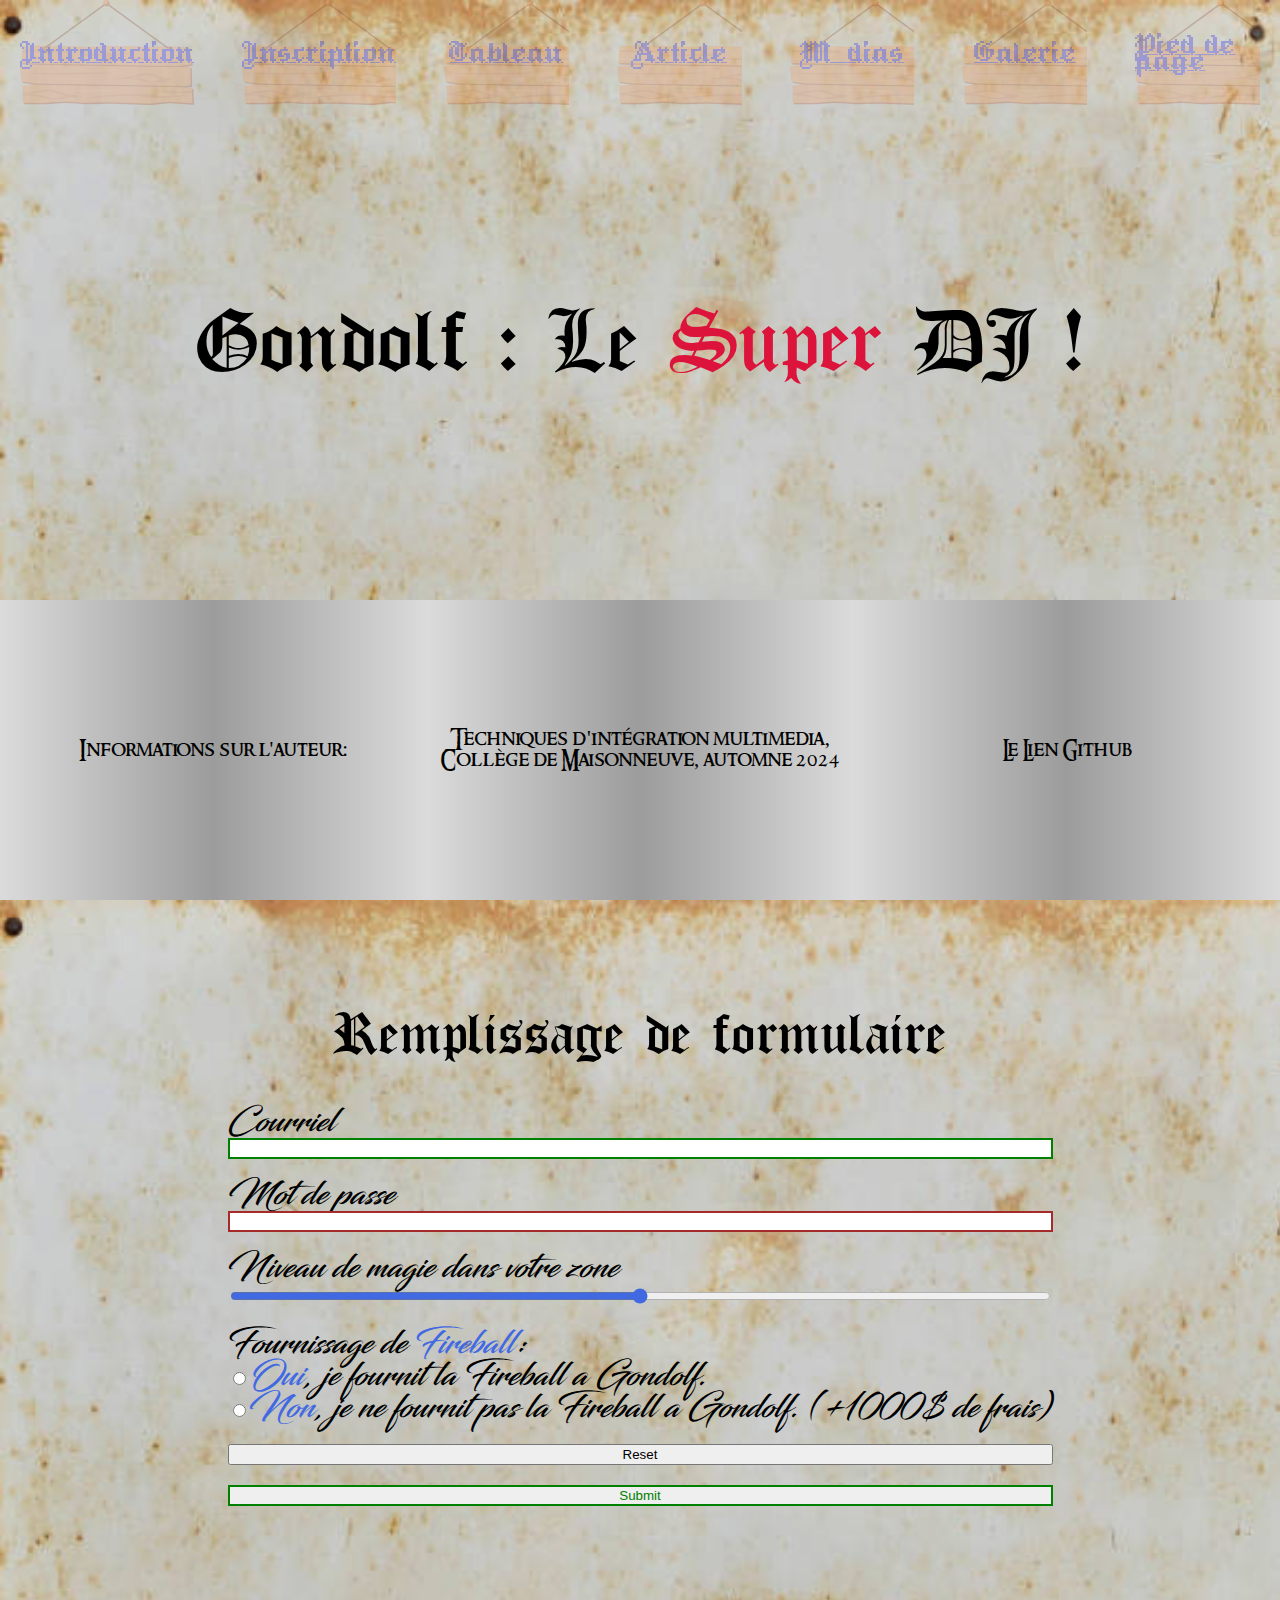
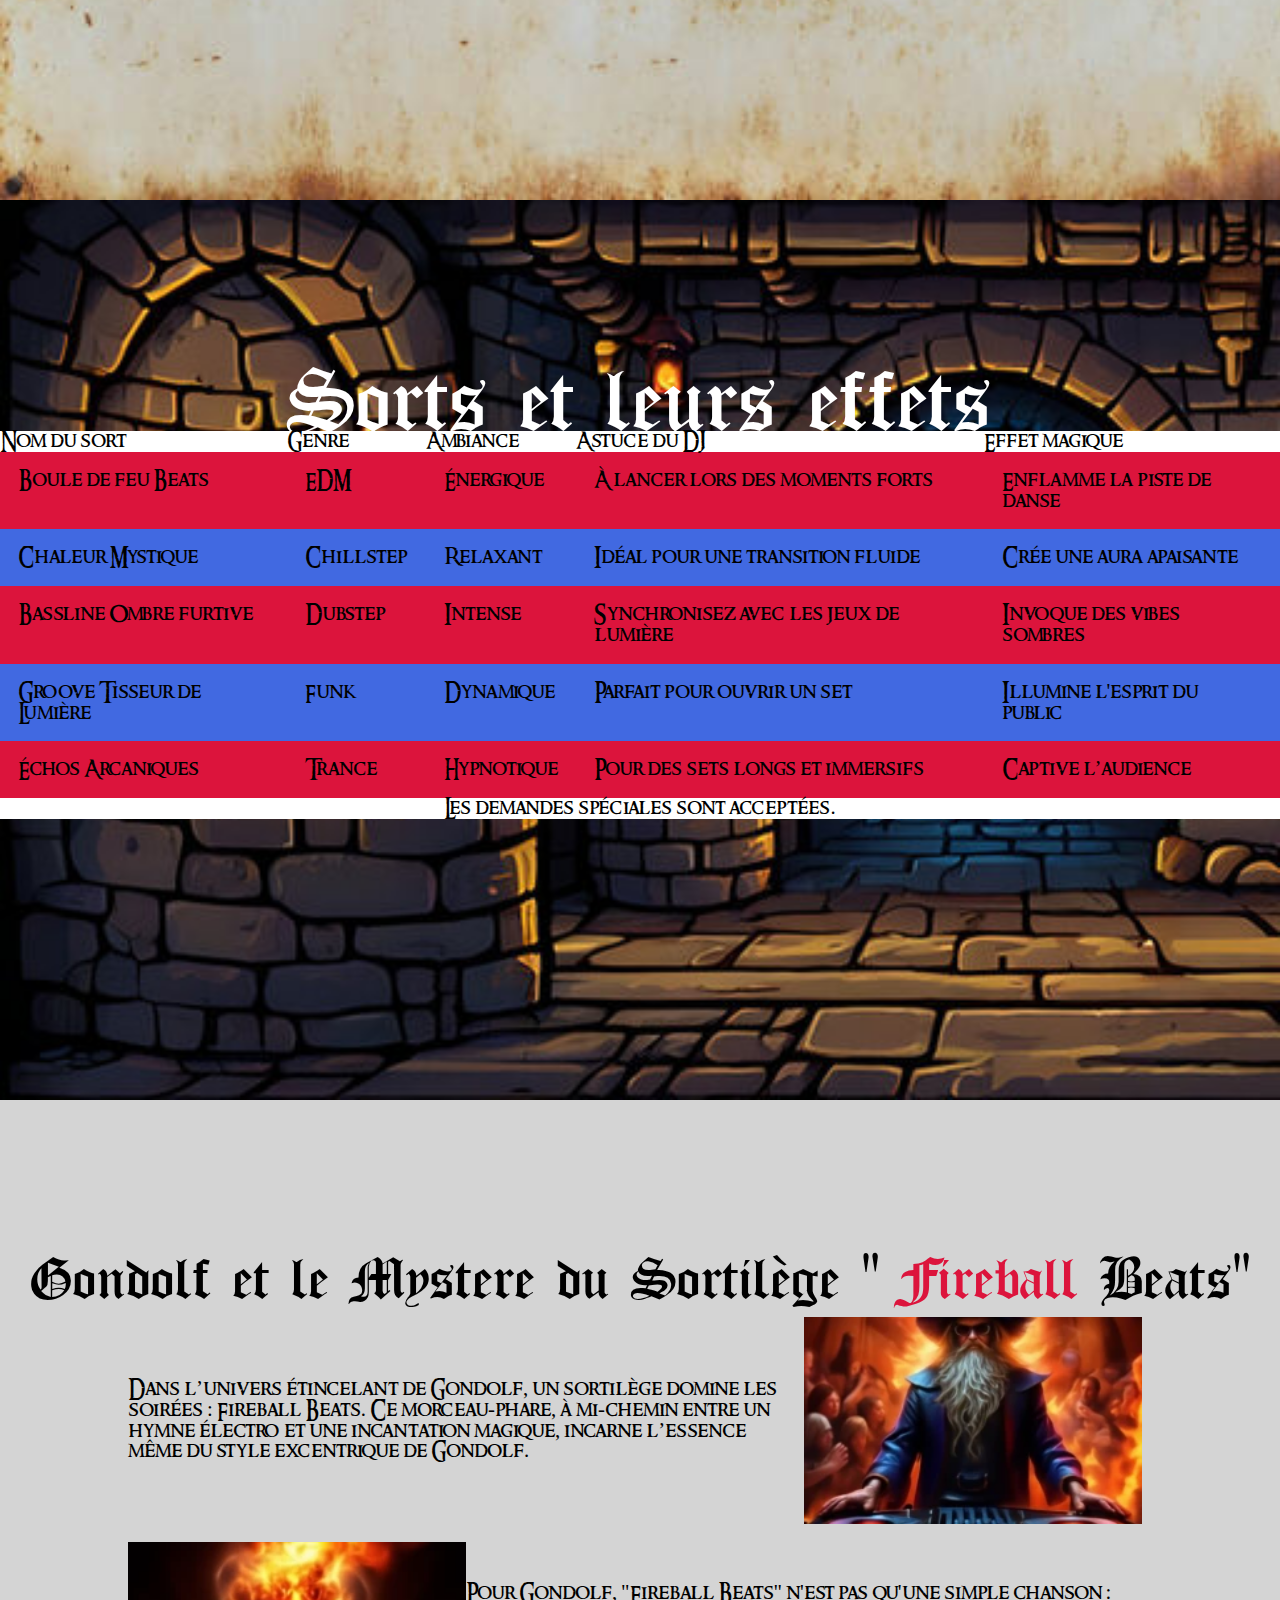
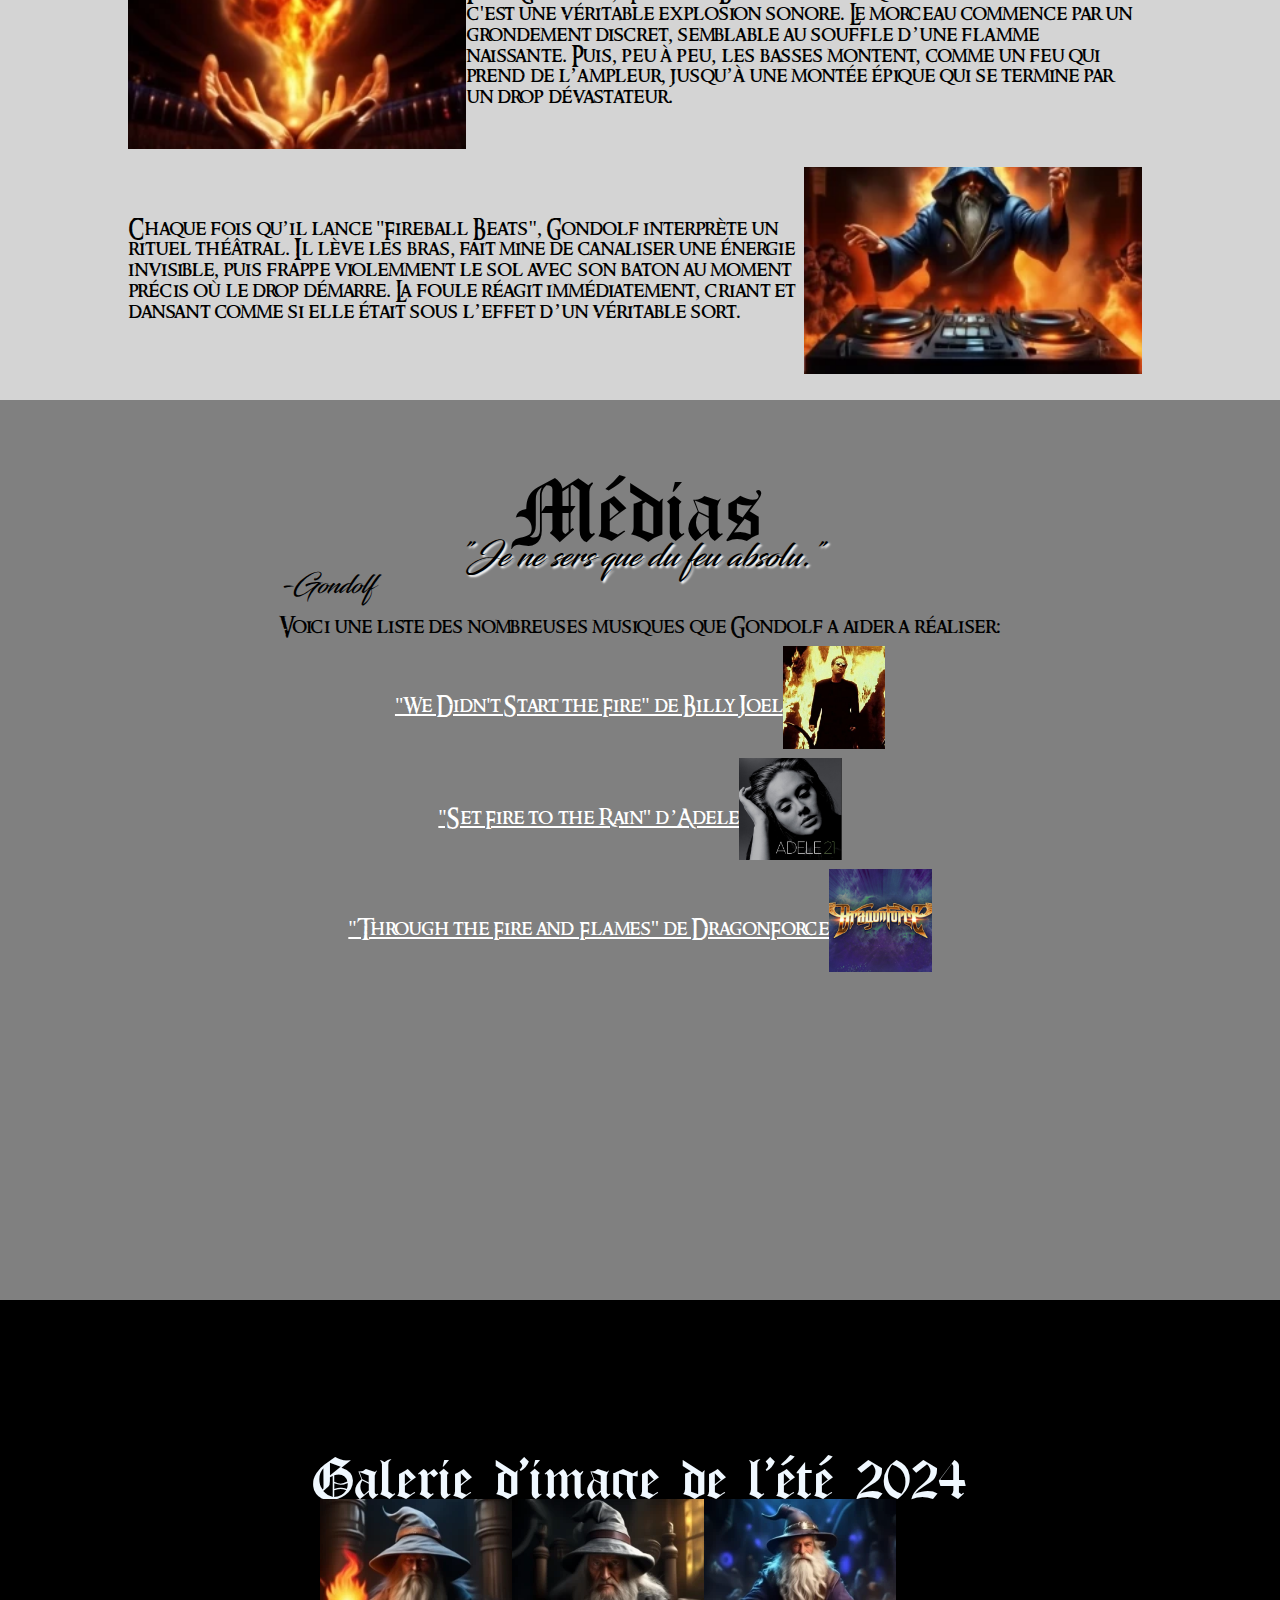
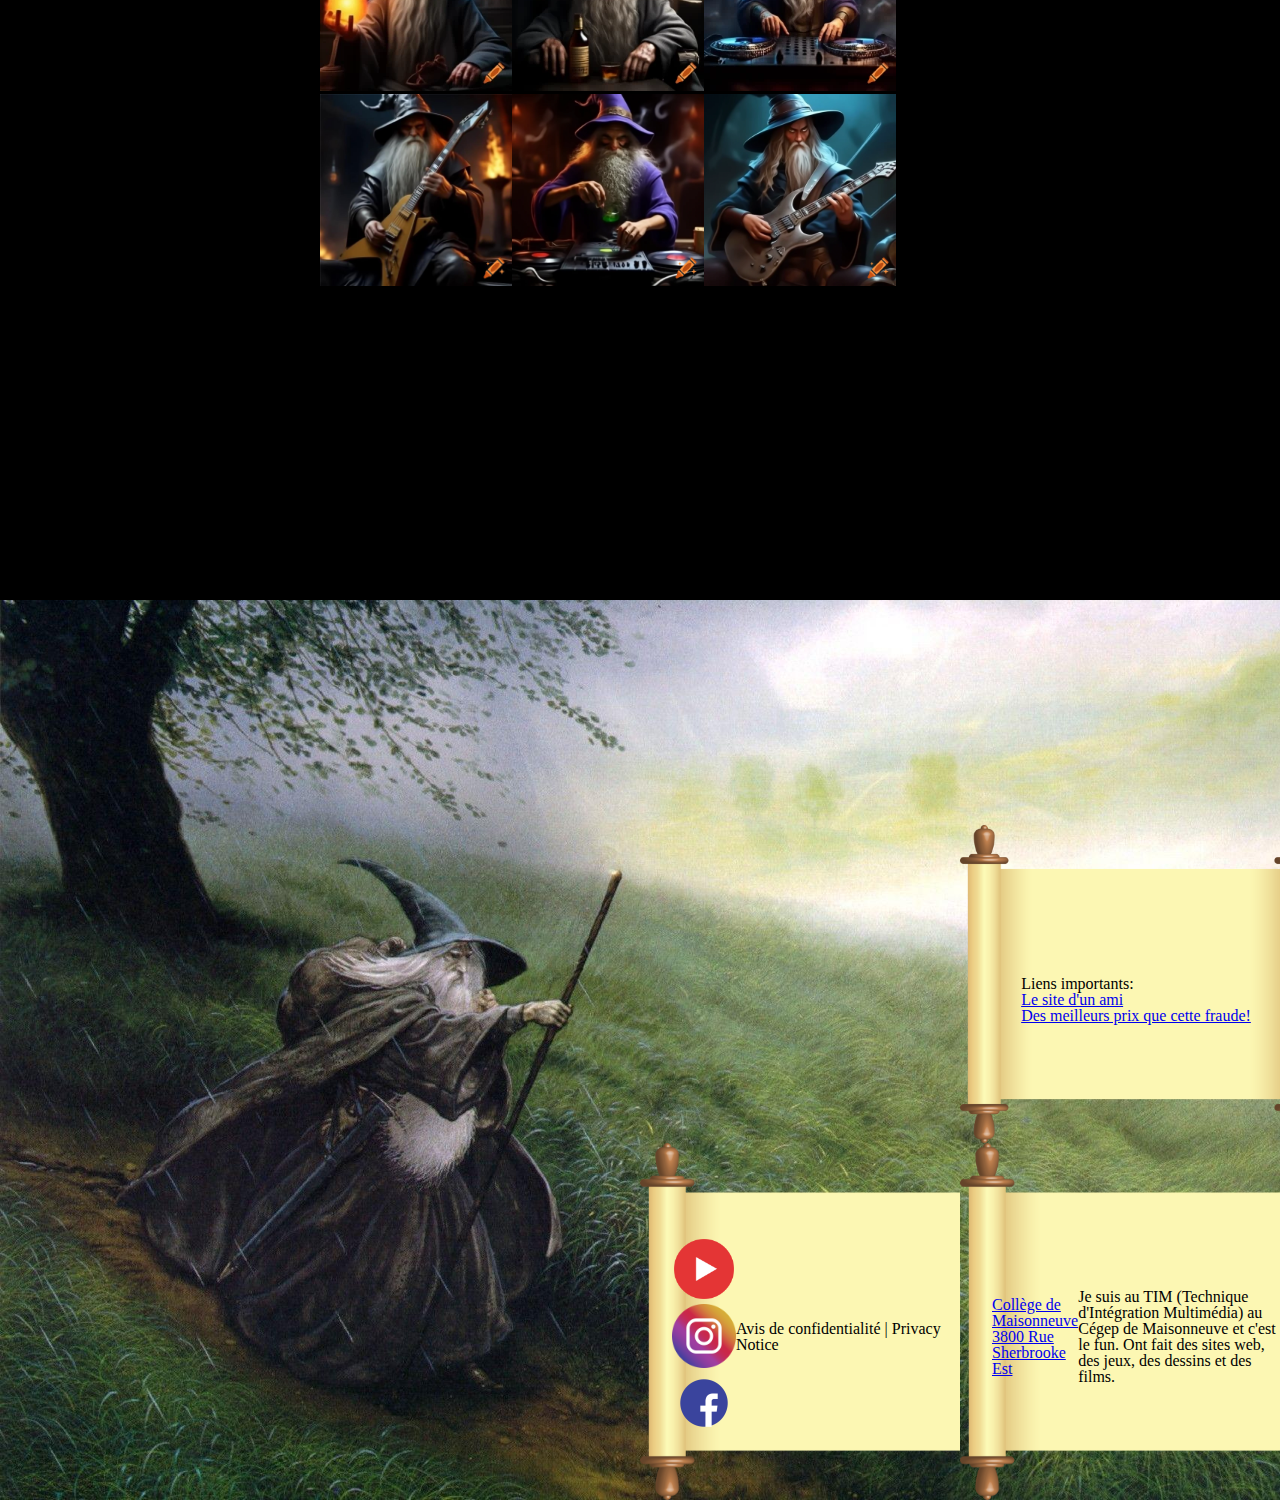
<file: index.html>
<!DOCTYPE html>
<html lang="fr">

<head>
  <meta charset="UTF-8" />
  <meta name="viewport" content="width=device-width, initial-scale=1.0" />
  <link rel="stylesheet" href="assets/css/styles.css" />
  <script src="assets/js/index.js" defer></script>
  <title>DJ Gondolf</title>
</head>

<body>
  <!-- ceci est la nav qui est fixe sur toute le site -->
  <nav class="navmain">
    <ul>
      <!-- jutilise les href pour faire sauter au moment  de la page ou il y a le id -->
      <li><a href="#introjump">
          Introduction
        </a></li>
      <li><a href="#formsjump">
          Inscription
        </a></li>
      <li><a href="#tablejump">
          Tableau
        </a></li>
      </a></li>
      <li><a href="#articlejump">
          Article
        </a></li>
      <li><a href="#mediajump">
          Médias
        </a></li>
      <li><a href="#galeriejump">
          Galerie
        </a></li>
      <li><a href="#footerjump">
          Pied de page
        </a></li>
    </ul>
  </nav>
  <!--Header-->
  <header id="introjump">

    <!--Titre-->
    <div class="titre">
      <h1>Gondolf : Le <span class="highlight">Super</span> DJ !</h1>
    </div>
    <!--Nav avec des cartes-->
    <div class="info">
      <div class="hand">
        <div class="card">
          <div class="front">
            <p>Informations sur l'auteur:</p>
          </div>
          <div class="back">
            <p>
              Merci <span class="highlight">Edric Larouche</span> d'avoir
              construit ce site web pour
              <span class="highlight">Gondolf</span> le super Magicien! Même
              si je n'existe pas et que ce travaille est pour le
              <span class="highlight">TP2</span>.
            </p>
          </div>
        </div>
      </div>

      <div class="hand">
        <div class="card">
          <div class="front">
            <p>
              Techniques d'intégration multimedia, Collège de Maisonneuve,
              automne 2024
            </p>
          </div>
          <div class="back">
            <p>582-1W1-Mise en page Web</p>
          </div>
        </div>
      </div>
      <div class="hand">
        <div class="card">
          <div class="front">
            <p>Le Lien Github</p>
          </div>
          <div class="back">
            <!-- le lien github -->
            <p>Le lien Git: </p>
            <a href="https://superpunchout.github.io/tp2-2024-Larouche_Edric/">https://superpunchout.github.io/tp2-2024-Larouche_Edric/</a>
          </div>
        </div>
      </div>
    </div>

  </header>

  <!--Main-->
  <main>
    <!--Formulaire-->
    <section class="forms" id="formsjump">
<!-- ici cest le formulaire -->
      <h2>Remplissage de formulaire</h2>
      <form action=" " method="">
        <div class="input-group">
          <label for="courriel">Courriel</label>
          <input type="email" name="courriel" id="courriel" />
        </div>

        <div class="input-group">
          <label for="motDePasse" method="post">Mot de passe</label>
          <input type="password" name="motDePasse" id="motDePasse" required minlength="8" maxlength="200" />
        </div>

        <div class="input-group">
          <label for="slider">Niveau de magie dans votre zone</label>
          <input type="range" name="slider" id="slider" min="0" max="100" />
        </div>

        <div class="input-group">
          <label for="frais" class="frais" required>Fournissage de <span class="highlightblue">Fireball</span>:</label>
          <label><input type="radio" name="frais" value="faux" required /><span class="highlightblue">Oui</span>, je
            fournit
            la Fireball a Gondolf.
          </label>
          <label><input type="radio" name="frais" value="vrai" /><span class="highlightblue">Non</span>, je ne fournit
            pas
            la Fireball a Gondolf. (+1000$ de frais)</label>
        </div>
        <div class="btnfin">
          <div class="input-group">
            <input type="reset" />
          </div>
          <div class="input-group">
            <input type="submit" />
          </div>
        </div>
    </section>
    <!-- Tableau -->
    <!-- 5 lignes 4 colonnes (5x4) -->
    <section class="table" id="tablejump">
      <h2>Sorts et leurs effets</h2>
      <table>
        <!-- ici cest le tableau j'ai demander a chatgpt de me sortir des themes etc -->
        <thead>
          <tr>
            <th>Nom du sort</th>
            <th>Genre</th>
            <th>Ambiance</th>
            <th>Astuce du DJ</th>
            <th>Effet magique</th>
          </tr>
        </thead>
        <tbody>

          <tr>
            <td>Boule de feu Beats</td>
            <td>EDM</td>
            <td>Énergique</td>
            <td>À lancer lors des moments forts</td>
            <td>Enflamme la piste de danse</td>
          </tr>
          <tr>
            <td>Chaleur Mystique</td>
            <td>Chillstep</td>
            <td>Relaxant</td>
            <td>Idéal pour une transition fluide</td>
            <td>Crée une aura apaisante</td>
          </tr>
          <tr>
            <td>Bassline Ombre furtive</td>
            <td>Dubstep</td>
            <td>Intense</td>
            <td>Synchronisez avec les jeux de lumière</td>
            <td>Invoque des vibes sombres</td>
          </tr>
          <tr>
            <td>Groove Tisseur de Lumière</td>
            <td>Funk</td>
            <td>Dynamique</td>
            <td>Parfait pour ouvrir un set</td>
            <td>Illumine l'esprit du public</td>
          </tr>
          <tr>
            <td>Échos Arcaniques</td>
            <td>Trance</td>
            <td>Hypnotique</td>
            <td>Pour des sets longs et immersifs</td>
            <td>Captive l’audience</td>
          </tr>
        </tbody>
        <tfoot>
          <tr>
            <th colspan="5"> Les demandes spéciales sont acceptées.</th>
          </tr>
        </tfoot>
      </table>
    </section>

    <!-- Article -->
    <article class="article" id="articlejump">
<!-- ceci est un article -->
      <h2>Gondolf et le Mystere du Sortilège " <span class="highlight">Fireball</span> Beats"</h2>
      <section>
        <!-- Jai utiliser chatgpt pour generer le texte -->
        <p>Dans l’univers étincelant de Gondolf, un sortilège domine les soirées : Fireball Beats. Ce morceau-phare,
          à mi-chemin entre un hymne électro et une incantation magique,
          incarne l’essence même du style excentrique de Gondolf.
        </p>
        <img src="assets/img/GondolfArticle1.webp" alt="GondolfArticle1">
      </section>
      <section>
        <!-- Jai utiliser chatgpt pour generer le texte -->
        <img src="assets/img/GondolfArticle2.webp" alt="GondolfArticle2">
        <p>Pour Gondolf, "Fireball Beats" n'est pas qu'une simple chanson : c'est une véritable explosion sonore. Le
          morceau commence par un grondement discret, semblable au souffle
          d’une flamme naissante. Puis, peu à peu, les basses montent, comme un feu qui prend de l’ampleur, jusqu’à une
          montée épique qui se termine par un drop dévastateur.
        </p>

      </section>
      <section>
        <!-- Jai utiliser chatgpt pour generer le texte -->
        <p>
          Chaque fois qu’il lance "Fireball Beats", Gondolf interprète un rituel théâtral.
          Il lève les bras, fait mine de canaliser une énergie invisible, puis frappe violemment le sol avec son baton
          au moment précis où le drop démarre.
          La foule réagit immédiatement, criant et dansant comme si elle était sous l’effet d’un véritable sort.
        </p>
        <img src="assets/img/GondolfArticle3.webp" alt="GondolfArticle3">
      </section>

    </article>
<!-- Media -->
    <section class="media" id="mediajump">
<!-- section media -->
      <div>
        <h2>Médias</h2>
        <h3>"Je ne sers que du feu absolu."</h3>
          <h4>-Gondolf
        

        <p>Voici une liste des nombreuses musiques que Gondolf a aider a réaliser:</p>
      </div>
      <nav>
        <!-- jai demander a chatgpt de me sortir des musiques relié au feu -->
        <ul>
          <li> <a href="https://www.youtube.com/watch?v=eFTLKWw542g" target="_blank">
              <p>"We Didn't Start the Fire" de Billy Joel</p><img src="assets/img/billy.jpg" alt="Dragonforce">
            </a></li>
          <li> <a href="https://www.youtube.com/watch?v=a2giXO6eyuI" target="_blank">
              <p>"Set Fire to the Rain" d’Adele</p><img src="assets/img/Adele.jpg" alt="Adele">
            </a></li>
          <li><a href="https://www.youtube.com/watch?v=DZyYapMZSec" target="_blank">
              <p>"Through the Fire and Flames" de DragonForce</p><img src="assets/img/dragonforce.jfif"
                alt="Dragonforce">
            </a></li>
        </ul>
      </nav>

    </section>
    <article class="galerie" id="galeriejump">
      <h2>Galerie d'image de l'été 2024</h2>
      <section>
        <!-- TODO rajouer des effets interessant sur les images -->
         <div class="imgcont">
        <img src="assets/img/galerie/angry gandalf with a fireball like goku in a temple photorealistic.png"
          alt="gokuGondolf">
          </div>
          <div class="imgcont">
        <img
          src="assets/img/galerie/depressed gandalf with a bottle of alcohol sitting down holding his head sadly photorealistic.png"
          alt="sadGondolf"></div>
          <div class="imgcont"><img src="assets/img/galerie/dj wizard in impressionst art style (1).png" alt="CoolGondolf"></div>
            <div class="imgcont"><img src="assets/img/galerie/Electric guitar wizard with heavy metal theme.jfif" alt="RockGondolf"></div>
              <div class="imgcont"><img src="assets/img/galerie/Mad DJ wizard mixing potion with vinyl records.png" alt="DJGondolf"></div>
                <div class="imgcont"><img src="assets/img/galerie/Wizard playing heavy metal electric guitar (1).png" alt="MetalGondolf"></div>
      </section>
    </article>
  </main>

  <!--Footer-->

  <footer id="footerjump">
    <div class="parent">
      <div class="childvide"></div>
      <div class="child">
        <ul>
          <li>
            <p>
              Liens importants:
            </p>


          </li>
          <li>
            <!-- Saruman est lopposant a gandalf -->
            <a href="https://fr.wikipedia.org/wiki/Gandalf" target="_blank">
              Le site d'un ami
            </a>
          </li>
          <li>
            <!-- gandalf est l'ami de Gondolf -->
            <a href="https://fr.wikipedia.org/wiki/Saroumane" target="_blank">
              Des meilleurs prix que cette fraude!
            </a>
          </li>

        </ul>
      </div>
      
      <div class="child">
        <ul>
          <!-- reseaux sociaux -->
          <li><a href="https://www.youtube.com/watch?v=DgNrvnY1mo0" target="_blank"><img src="assets/img/icon/ytb3.png" alt="ytb2"></a></li> <!--Ytb-->
          <li><a href="https://www.instagram.com/ganddygram/" target="_blank"><img src="assets/img/icon/ig.webp" alt="insta"></a></li> <!--Instagram-->
          <li><a href="https://www.facebook.com/bonsplansdegandalf/" target="_blank"><img src="assets/img/icon/fb2.png" alt="fb2"></a></li> <!--facebook-->
          
        </ul>
        <!-- privacy notice -->
        <p>Avis de confidentialité | Privacy Notice</p>
      </div>
      <div class="child" class="maison">
        <!-- site de maisonneuve -->
        <a href="https://www.cmaisonneuve.qc.ca/" target="_blank" >Collège de Maisonneuve 3800 Rue Sherbrooke Est</a>
        <!-- description du tim -->
 <p>Je suis au TIM (Technique d'Intégration Multimédia) au Cégep de Maisonneuve et c'est le fun. Ont fait des sites web, des jeux, des dessins et des films.</p>
      </div>
    </div>
  </footer>
</body>

</html>
</file>
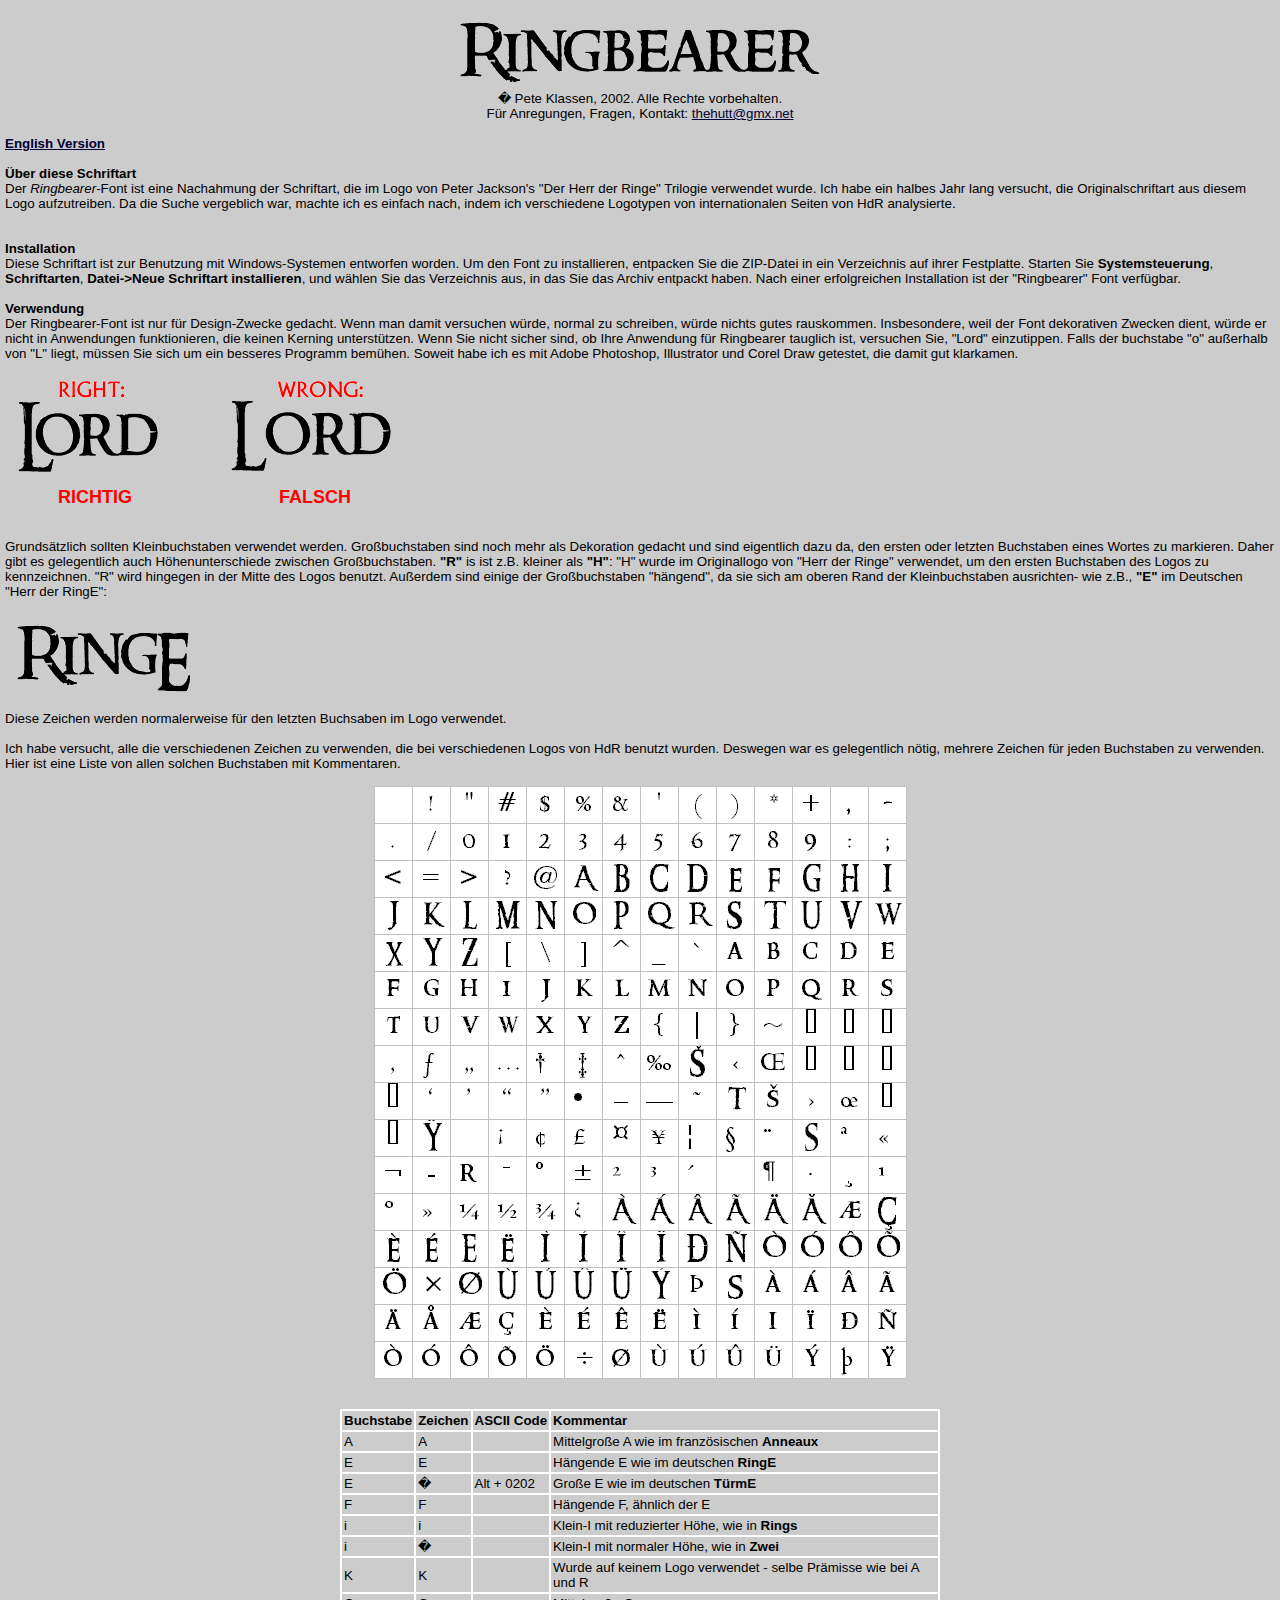
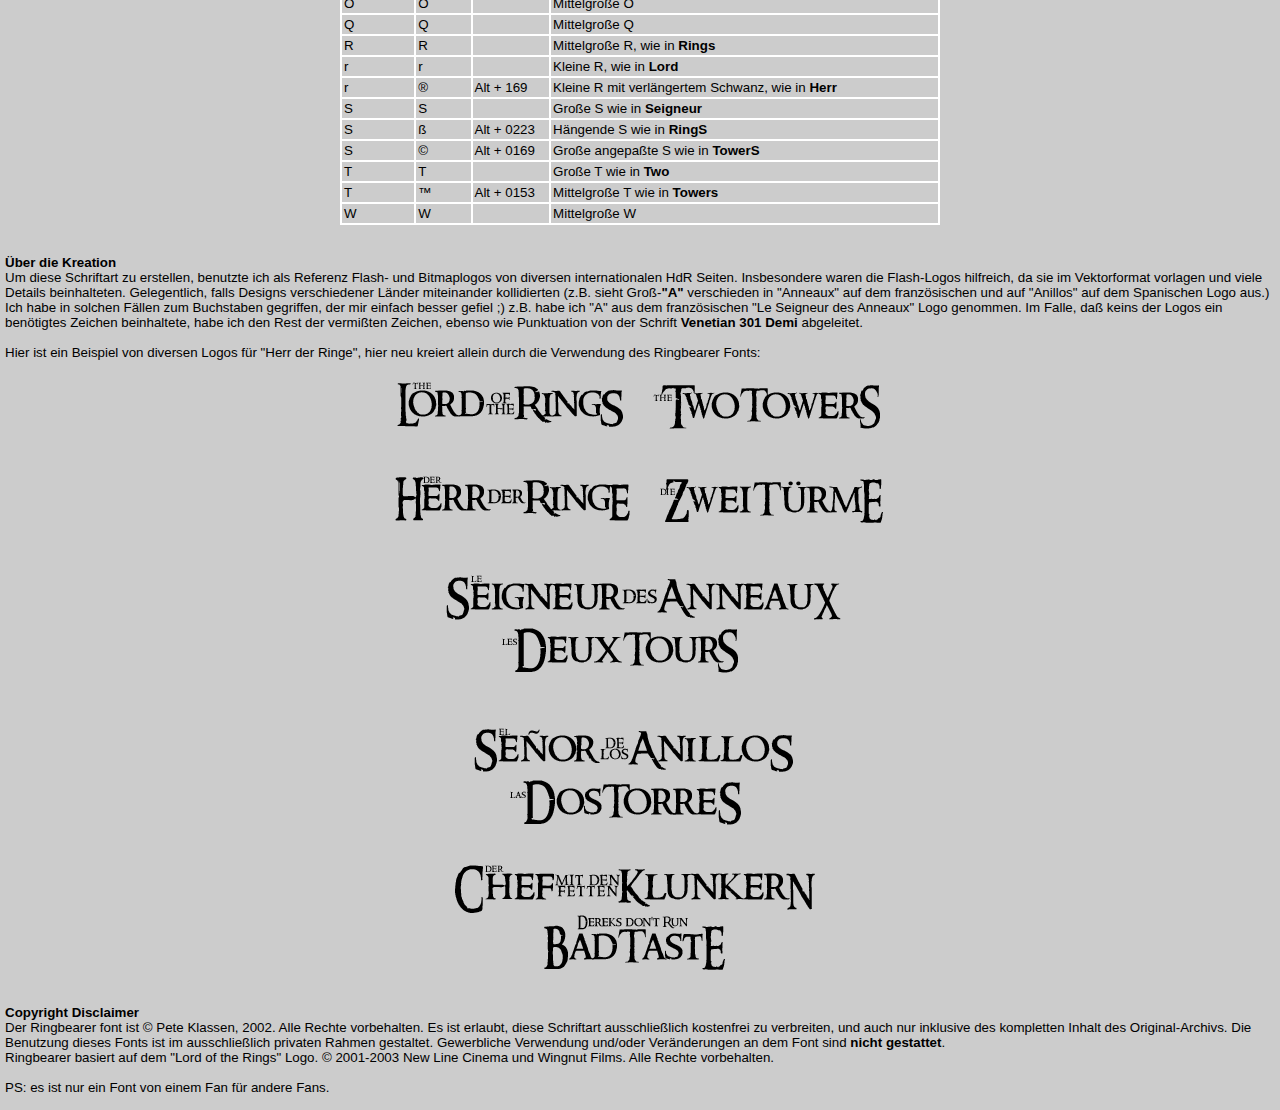
<file: assets/font/ringbearer/liesmich.html>
<html>
<head>
<style type="text/css">
<!--
blabla {}
td {font-size: 10pt; border-width:1pt; border-style:solid; border-color:#FFFFFF;}
.loprof {font-size: 10pt; border-width:0pt; }
-->
</style>

</head>

<body bgcolor="#CCCCCC" text="#000000" alink="#000032" vlink="#000032" link="#000032" topmargin=0 leftmargin=5 marginwidth=5 marginheight=0 style="font-family:Verdana,Arial,Helvetica; font-size: 10pt;">
<br>
<center><img src="./ringbearer.gif" alt="Ringbearer" border="0"><br>
� Pete Klassen, 2002. Alle Rechte vorbehalten.<br>
F&uuml;r Anregungen, Fragen, Kontakt: <a href="mailto:thehutt@gmx.net">thehutt@gmx.net</a>
</center><br>

<b><a href="readme.html">English Version</a></b><br>&nbsp;<br>


<b>&Uuml;ber diese Schriftart</b><br>
Der <i>Ringbearer</i>-Font ist eine Nachahmung der Schriftart, die im Logo von Peter Jackson's "Der Herr der Ringe" Trilogie verwendet wurde. Ich habe ein halbes Jahr lang versucht, die Originalschriftart aus diesem Logo aufzutreiben. Da die Suche vergeblich war, machte ich es einfach nach, indem ich verschiedene Logotypen von internationalen Seiten von HdR analysierte.<br>
<br>&nbsp;<br>
<b>Installation</b><br>
Diese Schriftart ist zur Benutzung mit Windows-Systemen entworfen worden. Um den Font zu installieren, entpacken Sie die ZIP-Datei in ein Verzeichnis auf ihrer Festplatte. Starten Sie <b>Systemsteuerung</b>, <b>Schriftarten</b>, <b>Datei->Neue Schriftart installieren</b>, und w&auml;hlen Sie das Verzeichnis aus, in das Sie das Archiv entpackt haben. Nach einer erfolgreichen Installation ist der "Ringbearer" Font verf&uuml;gbar.

<br>&nbsp;<br>
<b>Verwendung</b><br>
Der Ringbearer-Font ist nur f&uuml;r Design-Zwecke gedacht. Wenn man damit versuchen w&uuml;rde, normal zu schreiben, w&uuml;rde nichts gutes rauskommen. Insbesondere, weil der Font dekorativen Zwecken dient, w&uuml;rde er nicht in Anwendungen funktionieren, die keinen Kerning unterst&uuml;tzen. Wenn Sie nicht sicher sind, ob Ihre Anwendung f&uuml;r Ringbearer tauglich ist, versuchen Sie, "Lord" einzutippen. Falls der buchstabe "o" au&szlig;erhalb von "L" liegt, m&uuml;ssen Sie sich um ein besseres Programm bem&uuml;hen. Soweit habe ich es mit Adobe Photoshop, Illustrator und Corel Draw getestet, die damit gut klarkamen.<br>&nbsp;<br>
<img src="./example1.gif" alt="" border=0><br>
<table width=400 border=0 cellpaddin=0 cellspacing=0><tr><td width=200 class="loprof" align=center><font color="FF0000" size=+1><b>RICHTIG&nbsp;&nbsp;&nbsp;&nbsp;</b></font></td>
<td width=200 align=center class="loprof"><font color="FF0000" size=+1><b>&nbsp;&nbsp;&nbsp;&nbsp;FALSCH</b></font></td></tr></table>
<br>&nbsp;<br>

Grunds&auml;tzlich sollten Kleinbuchstaben verwendet werden. Gro&szlig;buchstaben sind noch mehr als Dekoration gedacht und sind eigentlich dazu da, den ersten oder letzten Buchstaben eines Wortes zu markieren. Daher gibt es gelegentlich auch H&ouml;henunterschiede zwischen Gro&szlig;buchstaben. <b>"R"</b> is ist z.B. kleiner als <b>"H"</b>: "H" wurde im Originallogo von "Herr der Ringe" verwendet, um den ersten Buchstaben des Logos zu kennzeichnen. "R" wird hingegen in der Mitte des Logos benutzt. Au&szlig;erdem sind einige der Gro&szlig;buchstaben "h&auml;ngend", da sie sich am oberen Rand der Kleinbuchstaben ausrichten- wie z.B., <b>"E"</b> im Deutschen "Herr der RingE":<br>&nbsp;<br>
<img src="./example2.gif" alt="" border=0><br>
Diese Zeichen werden normalerweise f&uuml;r den letzten Buchsaben im Logo verwendet.
<br>&nbsp;<br>

Ich habe versucht, alle die verschiedenen Zeichen zu verwenden, die bei verschiedenen Logos von HdR benutzt wurden. Deswegen war es gelegentlich n&ouml;tig, mehrere Zeichen f&uuml;r jeden Buchstaben zu verwenden. Hier ist eine Liste von allen solchen Buchstaben mit Kommentaren.<br>&nbsp;<br>
<center><img src="./alphabet.gif" alt="" border=0></center><br>&nbsp;<br>
<table width=600 cellspacing=0 cellpadding=2 align=center border=0 style="border-width:1pt; border-style:solid; border-color:#FFFFFF; font-color:#FFFFFF;">
<tr><td><b>Buchstabe</b></td><td><b>Zeichen</b></td><td><b>ASCII&nbsp;Code</b></td><td><b>Kommentar</b></td></tr>
<tr><td>A</td><td>A</td><td>&nbsp;</td><td>Mittelgro&szlig;e A wie im franz&ouml;sischen <b>Anneaux</b></td></tr>
<tr><td>E</td><td>E</td><td>&nbsp;</td><td>H&auml;ngende E wie im deutschen <b>RingE</b></td></tr>
<tr><td>E</td><td>�</td><td>Alt + 0202</td><td>Gro&szlig;e E wie im deutschen <b>T&uuml;rmE</b></td></tr>
<tr><td>F</td><td>F</td><td>&nbsp;</td><td>H&auml;ngende F, &auml;hnlich der E</td></tr>
<tr><td>i</td><td>i</td><td>&nbsp;</td><td>Klein-I mit reduzierter H&ouml;he, wie in <b>Rings</b></td></tr>
<tr><td>i</td><td>�</td><td>&nbsp;</td><td>Klein-I mit normaler H&ouml;he, wie in <b>Zwei</b></td></tr>
<tr><td>K</td><td>K</td><td>&nbsp;</td><td>Wurde auf keinem Logo verwendet - selbe Pr&auml;misse wie bei A und R</td></tr>
<tr><td>O</td><td>O</td><td>&nbsp;</td><td>Mittelgro&szlig;e O</td></tr>
<tr><td>Q</td><td>Q</td><td>&nbsp;</td><td>Mittelgro&szlig;e Q</td></tr>
<tr><td>R</td><td>R</td><td>&nbsp;</td><td>Mittelgro&szlig;e R, wie in <b>Rings</b></td></tr>
<tr><td>r</td><td>r</td><td>&nbsp;</td><td>Kleine R, wie in <b>Lord</b></td></tr>
<tr><td>r</td><td>&reg;</td><td>Alt + 169</td><td>Kleine R mit verl&auml;ngertem Schwanz, wie in <b>Herr</b></td></tr>
<tr><td>S</td><td>S</td><td>&nbsp;</td><td>Gro&szlig;e S wie in <b>Seigneur</b></td></tr>
<tr><td>S</td><td>&szlig;</td><td>Alt + 0223</td><td>H&auml;ngende S wie in <b>RingS</b></td></tr>
<tr><td>S</td><td>&copy;</td><td>Alt + 0169</td><td>Gro&szlig;e angepa&szlig;te S wie in <b>TowerS</b></td></tr>
<tr><td>T</td><td>T</td><td>&nbsp;</td><td>Gro&szlig;e T wie in <b>Two</b></td></tr>
<tr><td>T</td><td>&trade;</td><td>Alt + 0153</td><td>Mittelgro&szlig;e T wie in <b>Towers</b></td></tr>
<tr><td>W</td><td>W</td><td>&nbsp;</td><td>Mittelgro&szlig;e W</td></tr>
</table>

<br>&nbsp;<br>
<b>&Uuml;ber die Kreation</b><br>
Um diese Schriftart zu erstellen, benutzte ich als Referenz Flash- und Bitmaplogos von diversen internationalen HdR Seiten. Insbesondere waren die Flash-Logos hilfreich, da sie im Vektorformat vorlagen und viele Details beinhalteten. Gelegentlich, falls Designs verschiedener L&auml;nder miteinander kollidierten (z.B. sieht Gro&szlig;-<b>"A"</b> verschieden in "Anneaux" auf dem franz&ouml;sischen und auf "Anillos" auf dem Spanischen Logo aus.) Ich habe in solchen F&auml;llen zum Buchstaben gegriffen, der mir einfach besser gefiel ;) z.B. habe ich "A" aus dem franz&ouml;sischen "Le Seigneur des Anneaux" Logo genommen.
Im Falle, da&szlig; keins der Logos ein ben&ouml;tigtes Zeichen beinhaltete, habe ich den Rest der vermi&szlig;ten Zeichen, ebenso wie Punktuation  von der Schrift <b>Venetian 301 Demi</b> abgeleitet.
<br>&nbsp;<br>

Hier ist ein Beispiel von diversen Logos f&uuml;r "Herr der Ringe", hier neu kreiert allein durch die Verwendung des Ringbearer Fonts:<br>&nbsp;<br>
<center><img src="./example3.gif" alt="" border=0></center><br>&nbsp;<br>
<b>Copyright Disclaimer</b><br>
Der Ringbearer font ist &copy; Pete Klassen, 2002. Alle Rechte vorbehalten.
Es ist erlaubt, diese Schriftart ausschlie&szlig;lich kostenfrei zu verbreiten, und auch nur inklusive des kompletten Inhalt des Original-Archivs.
Die Benutzung dieses Fonts ist im ausschlie&szlig;lich privaten Rahmen gestaltet. Gewerbliche Verwendung und/oder Ver&auml;nderungen an dem Font sind <b>nicht gestattet</b>.<br>
Ringbearer basiert auf dem "Lord of the Rings" Logo. &copy; 2001-2003 New Line Cinema und Wingnut Films. Alle Rechte vorbehalten.<br>&nbsp;<br>

PS: es ist nur ein Font von einem Fan f&uuml;r andere Fans.<br>&nbsp;<br>

</body>
</html>
</file>
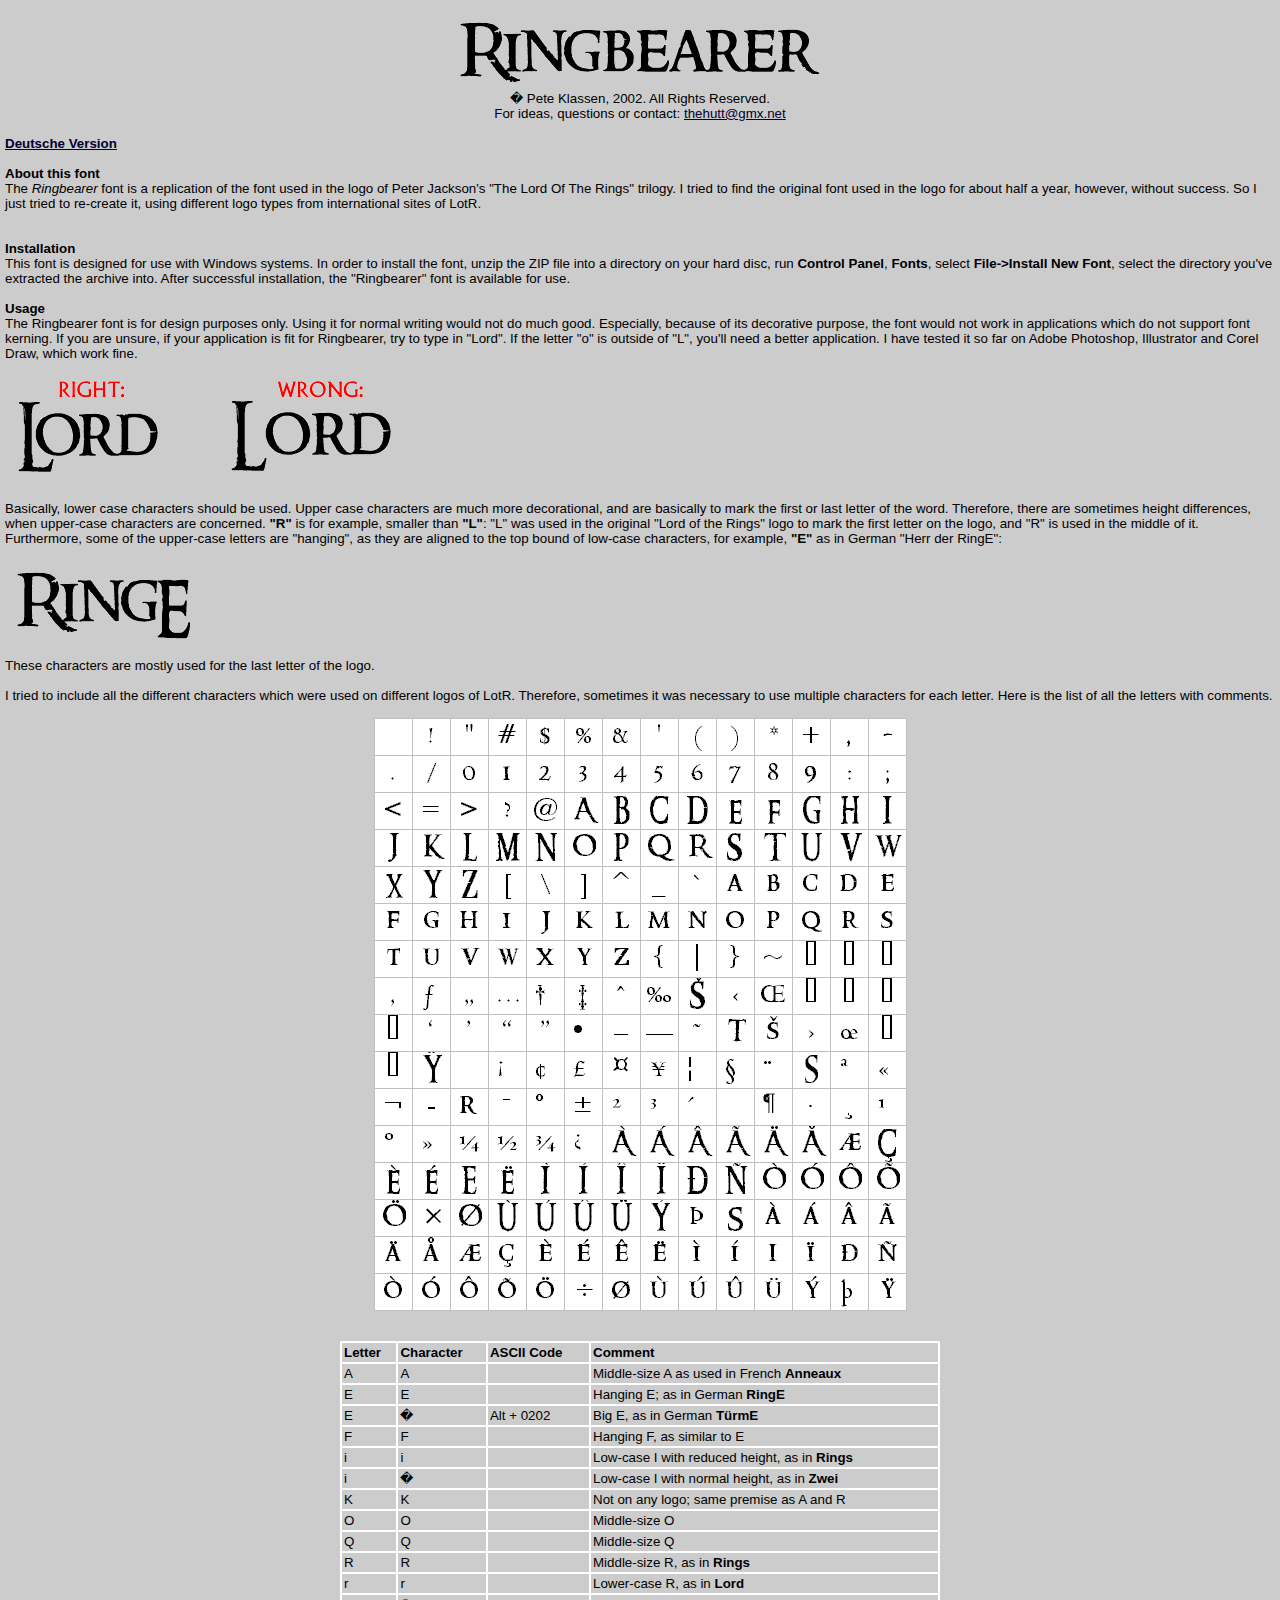
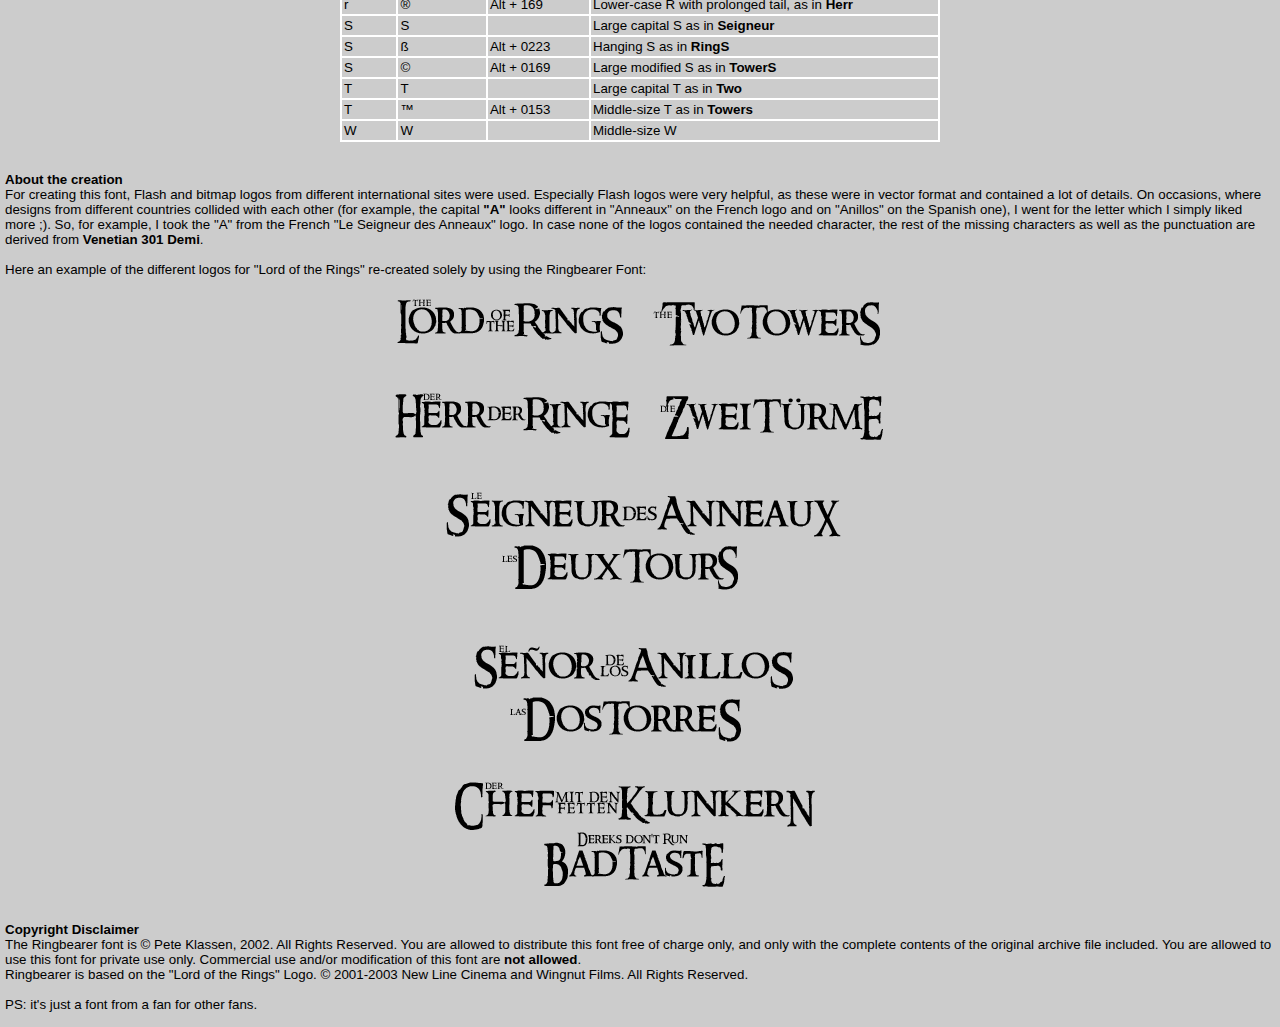
<file: assets/font/ringbearer/readme.html>
<html>
<head>
<style type="text/css">
<!--
blabla {}
td {font-size: 10pt; border-width:1pt; border-style:solid; border-color:#FFFFFF;}
-->
</style>

</head>

<body bgcolor="#CCCCCC" text="#000000" alink="#000032" vlink="#000032" link="#000032" topmargin=0 leftmargin=5 marginwidth=5 marginheight=0 style="font-family:Verdana,Arial,Helvetica; font-size: 10pt;">
<br>
<center><img src="./ringbearer.gif" alt="Ringbearer" border="0"><br>
� Pete Klassen, 2002. All Rights Reserved.<br>
For ideas, questions or contact: <a href="mailto:thehutt@gmx.net">thehutt@gmx.net</a>
</center><br>

<b><a href="liesmich.html">Deutsche Version</a></b><br>&nbsp;<br>


<b>About this font</b><br>
The <i>Ringbearer</i> font is a replication of the font used in the logo of Peter Jackson's "The Lord Of The Rings" trilogy. I tried to find the original font used in the logo for about half a year, however, without success. So I just tried to re-create it, using different logo types from international sites of LotR.<br>
<br>&nbsp;<br>
<b>Installation</b><br>
This font is designed for use with Windows systems. In order to install the font, unzip the ZIP file into a directory on your hard disc, run <b>Control Panel</b>, <b>Fonts</b>, select <b>File->Install New Font</b>, select the directory you've extracted the archive into. After successful installation, the "Ringbearer" font is available for use.
<br>&nbsp;<br>
<b>Usage</b><br>
The Ringbearer font is for design purposes only. Using it for normal writing would not do much good. Especially, because of its decorative purpose, the font would not work in applications which do not support font kerning. If you are unsure, if your application is fit for Ringbearer, try to type in "Lord". If the letter "o" is outside of "L", you'll need a better application. I have tested it so far on Adobe Photoshop, Illustrator and Corel Draw, which work fine.<br>&nbsp;<br>
<img src="./example1.gif" alt="" border=0>
<br>&nbsp;<br>

Basically, lower case characters should be used. Upper case characters are much more decorational, and are basically to mark the first or last letter of the word. Therefore, there are sometimes height differences, when upper-case characters are concerned. <b>"R"</b> is for example, smaller than <b>"L"</b>: "L" was used in the original "Lord of the Rings" logo to mark the first letter on the logo, and "R" is used in the middle of it. Furthermore, some of the upper-case letters are "hanging", as they are aligned to the top bound of low-case characters, for example, <b>"E"</b> as in German "Herr der RingE":<br>&nbsp;<br>
<img src="./example2.gif" alt="" border=0><br>
These characters are mostly used for the last letter of the logo.
<br>&nbsp;<br>

I tried to include all the different characters which were used on different logos of LotR. Therefore, sometimes it was necessary to use multiple characters for each letter. Here is the list of all the letters with comments.<br>&nbsp;<br>
<center><img src="./alphabet.gif" alt="" border=0></center><br>&nbsp;<br>
<table width=600 cellspacing=0 cellpadding=2 align=center border=0 style="border-width:1pt; border-style:solid; border-color:#FFFFFF; font-color:#FFFFFF;">
<tr><td><b>Letter</b></td><td><b>Character</b></td><td><b>ASCII&nbsp;Code</b></td><td><b>Comment</b></td></tr>
<tr><td>A</td><td>A</td><td>&nbsp;</td><td>Middle-size A as used in French <b>Anneaux</b></td></tr>
<tr><td>E</td><td>E</td><td>&nbsp;</td><td>Hanging E; as in German <b>RingE</b></td></tr>
<tr><td>E</td><td>�</td><td>Alt + 0202</td><td>Big E, as in German <b>T&uuml;rmE</b></td></tr>
<tr><td>F</td><td>F</td><td>&nbsp;</td><td>Hanging F, as similar to E</td></tr>
<tr><td>i</td><td>i</td><td>&nbsp;</td><td>Low-case I with reduced height, as in <b>Rings</b></td></tr>
<tr><td>i</td><td>�</td><td>&nbsp;</td><td>Low-case I with normal height, as in <b>Zwei</b></td></tr>
<tr><td>K</td><td>K</td><td>&nbsp;</td><td>Not on any logo; same premise as A and R</td></tr>
<tr><td>O</td><td>O</td><td>&nbsp;</td><td>Middle-size O</td></tr>
<tr><td>Q</td><td>Q</td><td>&nbsp;</td><td>Middle-size Q</td></tr>
<tr><td>R</td><td>R</td><td>&nbsp;</td><td>Middle-size R, as in <b>Rings</b></td></tr>
<tr><td>r</td><td>r</td><td>&nbsp;</td><td>Lower-case R, as in <b>Lord</b></td></tr>
<tr><td>r</td><td>&reg;</td><td>Alt + 169</td><td>Lower-case R with prolonged tail, as in <b>Herr</b></td></tr>
<tr><td>S</td><td>S</td><td>&nbsp;</td><td>Large capital S as in <b>Seigneur</b></td></tr>
<tr><td>S</td><td>&szlig;</td><td>Alt + 0223</td><td>Hanging S as in <b>RingS</b></td></tr>
<tr><td>S</td><td>&copy;</td><td>Alt + 0169</td><td>Large modified S as in <b>TowerS</b></td></tr>
<tr><td>T</td><td>T</td><td>&nbsp;</td><td>Large capital T as in <b>Two</b></td></tr>
<tr><td>T</td><td>&trade;</td><td>Alt + 0153</td><td>Middle-size T as in <b>Towers</b></td></tr>
<tr><td>W</td><td>W</td><td>&nbsp;</td><td>Middle-size W</td></tr>
</table>

<br>&nbsp;<br>
<b>About the creation</b><br>
For creating this font, Flash and bitmap logos from different international sites were used. Especially Flash logos were very helpful, as these were in vector format and contained a lot of details. On occasions, where designs from different countries collided with each other (for example, the capital <b>"A"</b> looks different in "Anneaux" on the French logo and on "Anillos" on the Spanish one), I went for the letter which I simply liked more ;). So, for example, I took the "A" from the French "Le Seigneur des Anneaux" logo.
In case none of the logos contained the needed character, the rest of the missing characters as well as the punctuation are derived from <b>Venetian 301 Demi</b>.
<br>&nbsp;<br>

Here an example of the different logos for "Lord of the Rings" re-created solely by using the Ringbearer Font:<br>&nbsp;<br>
<center><img src="./example3.gif" alt="" border=0></center><br>&nbsp;<br>
<b>Copyright Disclaimer</b><br>
The Ringbearer font is &copy; Pete Klassen, 2002. All Rights Reserved.
You are allowed to distribute this font free of charge only, and only with the complete contents of the original archive file included.
You are allowed to use this font for private use only. Commercial use and/or modification of this font are <b>not allowed</b>.<br>
Ringbearer is based on the "Lord of the Rings" Logo. &copy; 2001-2003 New Line Cinema and Wingnut Films. All Rights Reserved.<br>&nbsp;<br>

PS: it's just a font from a fan for other fans.<br>&nbsp;<br>

</body>
</html>
</file>
<file: assets/css/styles.css>
@import url("./reset.css");

/*font gothic pixeliser*/
@font-face {
  font-family: GothicPixelFont;
  src: url(../font/heinzheinrich-font/HeinzheinrichRegular-00L4.otf);
}

/* font fraktur  */
@font-face {
  font-family: FrakturFont;
  src: url(../font/fin_fraktur/fine_fraktur_B.ttf);
}
/*font ringbearer*/
@font-face{
  font-family: RingFont;
  src: url(../font/ringbearer/RINGM___.TTF);
}
/* font gothic headings */
@font-face {
  font-family: GothicFont;
  src: url(../font/old_london/OldLondon.ttf);
}

/*font forms*/
@font-face {
  font-family: BlackswordFont;
  src: url(../font/blacksword/Blacksword.otf);
}

:root {
  --txt-md: 1.3rem;
  --txt-mlg: 1.6rem;
  --txt-lg: 2rem;
  --txt-xlg: 4rem;
  --txt-xxlg: 6rem;
}

/*body,html{
  width: 100wv;
  height: 100vh;
}*/

/*
!!!!!!!!!!!!!!!!!!!//////////// Pourquoi ca marche pas?!?!?!?! Fill mal la page ?? peut agrandir
*/

body {
  background-color: grey;
  scroll-behavior: smooth;
  scroll-padding-top: 15px;
}

/*
!!!!!!!!!!!!!!!!!!!//////////// nav sticky sur toute la page ^^^^^^^^^^^^^^^^^^^^^^^^^^^^^^^^^^^^^^^^^^^^^^^^^^^^^^^^^^^^^^^^^^^^^^^^^^^^^^^^^^^^^^^^^^^^^^^^^^^^^^^^^^^^^^^^^^^^^^
*/


body .navmain {
  position: fixed;
  top: 0;
  left:0;
  right:0;
  z-index: 1000;
}

body .navmain ul {
  display: flex;
  flex-direction: row;
  gap: 3rem;
width: 100%;
padding: 0 20px;
}

body .navmain ul li {
  background-image: url(../img/sign3.webp);
  background-repeat: no-repeat, no-repeat;
  background-size: cover, cover;
  opacity: 0.25;
flex-basis: 20%;
aspect-ratio: 33/20;

  display: flex;
  justify-content: center;
  align-items: center;
  font-family: GothicPixelFont;
}

body .navmain ul li:hover {

  opacity: 1;


}
body .navmain ul li:active {

  border:2px solid red;
  border-radius: 100%;



}

/*a{
scroll-margin-top:15px;

}*/
a:hover {
  cursor: grab;
}

/*nav ul li a{
  
}
*/
header {
  width: 100%;
  height: 100vh;
  display: flex;
  flex-direction: column;
}

.titre {
  padding-top: 5vh;
  display: flex;
  align-items: center;
  justify-content: center;
  background-image: url(../img/form.jpg);
  background-repeat: no-repeat, no-repeat;
  background-size: cover, cover;
  height: 70vh;
}

.titre h1 {
  font-family: GothicFont;
  font-size: 6rem;



}

/**
*j'aimerais remercier https://www.w3schools.com/howto/howto_css_flip_card.asp de m'avoir aider a faire ma pseudo nav
*/
.info {
  display: flex;
  flex-direction: row;

}

.hand {
  background-color: transparent;

  flex-basis: 33.33333333333333%;
  height: 300px;
  /* border: 1px solid #f1f1f1;*/
  /* perspective: 1000px; */
  font-family: RingFont;
}

/* This container is needed to position the front and back side */
.card {
  position: relative;
  width: 100%;
  height: 100%;
  text-align: center;
  transition: transform 0.8s;
  transform-style: preserve-3d;
  font-size: 1.3rem;
}

/* Do an horizontal flip when you move the mouse over the flip box container */
.hand:hover .card {
  transform: rotateX(180deg);
}

/* Position the front and back side */
.front,
.back {
  position: absolute;
  width: 100%;
  height: 100%;
  -webkit-backface-visibility: hidden;
  /* Safari */
  backface-visibility: hidden;
}

.front {
  /* background-color: gainsboro; */
  background-image: linear-gradient(to right,
      rgb(219, 219, 219),
      rgb(156, 156, 156),
      rgb(219, 219, 219));
  color: black;
  display: flex;
  justify-content: center;
  align-items: center;
}

/* Style the back side */
.back {
  background-image: linear-gradient(to right,
      rgb(156, 156, 156),
      rgb(219, 219, 219),
      rgb(156, 156, 156));
  color: black;
  transform: rotateX(180deg);
  display: flex;
  justify-content: center;
  align-items: center;
}

/*

///////////////////////////////////////////////////Forms

*/

.forms {
  background-image: url(../img/form.jpg);

  width: 100%;
  height: 100vh;
  background-size: cover, cover;
  background-repeat: no-repeat, no-repeat;

  display: flex;
  flex-direction: column;
  gap: 2rem;
  align-items: center;
  font-family: BlackswordFont;
  font-size: var(--txt-lg);
  accent-color: royalblue;
}

.forms h2 {
  padding-top: 10vh;
  font-size: var(--txt-xlg);
  font-family: GothicFont;
}

.highlight {
  color: crimson;

}

.highlightblue {
  color: royalblue;
}

.input-group {
  display: flex;
  flex-direction: column;
  padding-top: 20px;
}

form input:invalid {
  color: brown;
  border: 2px solid brown;
}

form input:valid {
  color: green;
  border: 2px solid green;
}


/*

///////////////////////////////////////////////////TABLE

*/

.table {
  width: 100%;
  height: 100vh;
  padding-top: 15vh;
  background-image: url(../img/dungeon.jpg);
  font-family: RingFont;
  font-size: var(--txt-md);

  background-size: cover, cover;
  background-repeat: no-repeat, no-repeat;

}
.table h2{
  font-family: GothicFont;

  color: white;
  text-align: center;
  font-size: var(--txt-xxlg);
}

table {
  margin: 0 auto;
  min-width: 50%;
  padding-top: 5vh;
}

table thead {
  /* padding-top: 5vh; */
  background-color: white;
}

table tfoot {
  background-color: white;
}

table thead tr th {
  text-align: start;
}

table tbody td {
  padding: 2vh;
}

tbody tr:nth-child(odd) {
  background-color: crimson;

}

tbody tr:nth-child(even) {
  background-color: royalblue;

}

tbody tr:hover {
  background-color: white;
}

/*

///////////////////////////////////////////////////ARTICLE

*/

.article {
  width: 100%;
  height: 100vh;

  padding-top: 15vh;

  font-family: RingFont;
  font-size: var(--txt-md);

  display: flex;
  flex-direction: column;
  background-color: rgb(212, 212, 212);
}

.article section {
  height: 25vh;
  padding-top: 2vh;
  padding-left: 10vw;
  padding-right: 10vw;
  display: flex;
  flex-direction: row;




}

.article section img {

  flex-basis: 33%;
  object-fit: cover;

}

.article section p {

  flex-basis: 66%;
  align-self: center;
}

.article h2 {
  margin: 0 auto;
  font-family: GothicFont;
  font-size: var(--txt-xlg);
}

/*

///////////////////////////////////////////////////Media

*/

.media {
  width: 100%;
  height: 100vh;

  padding-top: 5vh;

}

.media div {
  display: flex;
  align-items: center;
  flex-direction: column;
}


.media section {
  margin: 0 auto;
  /* border: 2px solid red;  */
  width: 60vw;
}

.media h2 {
  font-size: var(--txt-xxlg);
  font-family: GothicFont;
}

.media h3 {
  font-size: var(--txt-lg);
  font-family: BlackswordFont;

  text-shadow: 2px 2px 2px white;
}

.media h4 {
  font-size: var(--txt-mlg);
  font-family: BlackswordFont;
}

.media p {
  padding-top: 2vh;
  font-size: var(--txt-md);
  font-family: RingFont;
}

.media nav img {
  width: 8vw;
  height: 8vw;
  object-fit: cover;
}

.media nav li {
  padding-top: 1vh;
}

.media nav ul li a {
  display: flex;
  justify-content: center;
  flex-direction: row;
  color:white;

}
.media nav ul li a:visited{

  color:red;
  
}
.media a {
  align-items: center;

}


/*

///////////////////////////////////////////////////Galerie

*/

.galerie {
  width: 100%;
  height: 100vh;

  padding-top: 15vh;
  background-color: black;
  display: flex;
  flex-direction: column;
  align-items: center;
}

.galerie h2 {
  color: aliceblue;
  font-size: var(--txt-xlg);
  font-family: GothicFont;

}

.galerie section {
  display: flex;
  flex-wrap: wrap;
  flex-direction: row;
  width: 50vw;
}

.galerie section img {
  width: 15vw;
  transition: transform 0.8s;
}
.galerie section .imgcont:hover img{
  transform: rotateX(360deg)
  rotateY(360deg)
  rotateZ(360deg);

}


/*

///////////////////////////////////////////////////Footer

*/


footer {
  width: 100%;
  height: 100vh;
  background-image: url(../img/gandalf_footer2.jpg);
  background-repeat: no-repeat, no-repeat;
  background-size: cover, cover;
  display: flex;
  justify-content: end;
  align-items: end;

}

.parent{
  
  width: 50vw;
  height: 75vh;
  display: flex;
  justify-content: flex-end;
flex-wrap:wrap;  
flex-direction: row;
}
.child{


  background-image: url(../img/scrollfooter.webp);
  background-repeat: no-repeat, no-repeat;
  background-size: cover, cover;
  aspect-ratio: 33/20;
  flex-basis: 50%;
  display: flex;
  justify-content: center;
  align-items: center;
  padding-left: 5%;
  padding-top: 5%;
}
.childvide{
  aspect-ratio: 33/20;
  flex-basis: 50%;
}

.child img{
  width: 5vw;
  height: auto;
  
}
footer .maison{
  display: flex;
  flex-direction: column;
}
</file>
